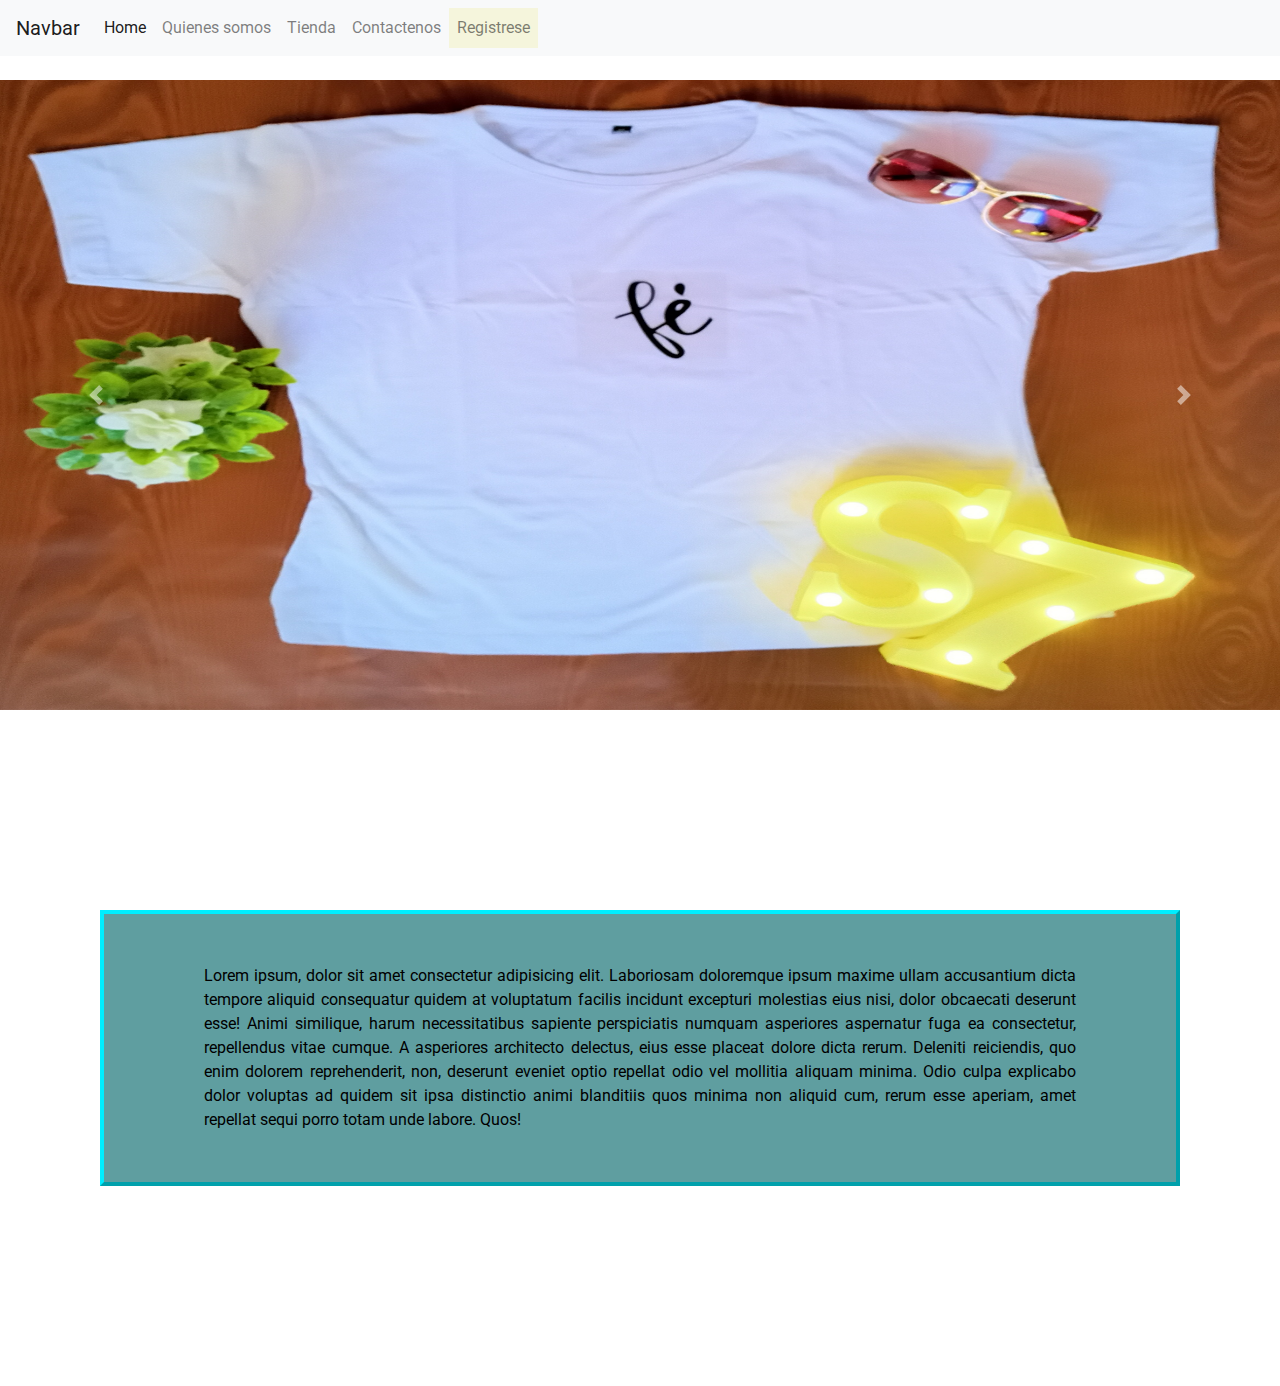
<file: index.html>
<!DOCTYPE html>
<html lang="en">
<head>
  <!-- Google Fonts Pre Connect -->
  <link rel="preconnect" href="https://fonts.gstatic.com">

  <!-- Meta Tags -->
  <meta charset="UTF-8">
  <meta http-equiv="X-UA-Compatible" content="IE=edge">
  <meta name="viewport" content="width=device-width, initial-scale=1.0">

  <!-- Fonts Links (Roboto 400, 500 and 700 included) -->
  <link rel="stylesheet" href="https://fonts.googleapis.com/css2?family=Roboto:wght@400;500;700&display=swap">

  <!-- Bootstrap 4 -->
  <link rel="stylesheet" href="https://maxcdn.bootstrapcdn.com/bootstrap/4.0.0/css/bootstrap.min.css"
  integrity="sha384-Gn5384xqQ1aoWXA+058RXPxPg6fy4IWvTNh0E263XmFcJlSAwiGgFAW/dAiS6JXm" crossorigin="anonymous">
  
  <!-- CSS Files Links -->
  <link rel="stylesheet" href="estilos.css">

  <!-- Title -->
  <title>Sprint</title>
</head>
<body>
  <div id="menu">
      <nav class="navbar fixed-top navbar-expand-lg navbar-light bg-light">
          <a class="navbar-brand" href="#">Navbar</a>
          <button class="navbar-toggler" type="button" data-toggle="collapse" data-target="#navbarSupportedContent" aria-controls="navbarSupportedContent" aria-expanded="false" aria-label="Toggle navigation">
            <span class="navbar-toggler-icon"></span>
        </button>
        <div class="collapse navbar-collapse" id="navbarSupportedContent">
          <ul class="navbar-nav mr-auto">
            <li class="nav-item active">
              <a class="nav-link" href="#">Home <span class="sr-only">(current)</span></a>
            </li>
            <li class="nav-item">
                <a class="nav-link" href="#">Quienes somos</a>
              </li>
            <li class="nav-item">
              <a class="nav-link" href="#">Tienda</a>
            </li>
            <li class="nav-item">
                <a class="nav-link" href="#">Contactenos</a>
              </li>
            <li class="nav-item">
                <a class="nav-link" href="registro.html" id="boton_registro">Registrese</a>
            </li>
          </ul>
          
        </div>
      </nav>
  </div>
  
  <div id="carouselExampleControls" class="carousel slide" data-ride="carousel">
      <div class="carousel-inner">
        <div class="carousel-item active">
          <img class="d-block w-100" src="img1Fe.jpg" alt="First slide">
      </div>
      <div class="carousel-item">
        <img class="d-block w-100" src="img2Rosa.jpg" alt="Second slide">
      </div>
      <div class="carousel-item">
        <img class="d-block w-100" src="img3Ama.jpg" alt="Third slide">
      </div>
    </div>
    <a class="carousel-control-prev" href="#carouselExampleControls" role="button" data-slide="prev">
      <span class="carousel-control-prev-icon" aria-hidden="true"></span>
      <span class="sr-only">Previous</span>
    </a>
    <a class="carousel-control-next" href="#carouselExampleControls" role="button" data-slide="next">
      <span class="carousel-control-next-icon" aria-hidden="true"></span>
      <span class="sr-only">Next</span>
    </a>
  </div>
  

  <p class="caja">Lorem ipsum, dolor sit amet consectetur adipisicing elit. Laboriosam doloremque ipsum maxime ullam accusantium dicta tempore aliquid consequatur quidem at voluptatum facilis incidunt excepturi molestias eius nisi, dolor obcaecati deserunt esse! Animi similique, harum necessitatibus sapiente perspiciatis numquam asperiores aspernatur fuga ea consectetur, repellendus vitae cumque. A asperiores architecto delectus, eius esse placeat dolore dicta rerum. Deleniti reiciendis, quo enim dolorem reprehenderit, non, deserunt eveniet optio repellat odio vel mollitia aliquam minima. Odio culpa explicabo dolor voluptas ad quidem sit ipsa distinctio
    animi blanditiis quos minima non aliquid cum, rerum esse aperiam, amet repellat sequi porro totam unde labore. Quos!</p>

<script src="https://code.jquery.com/jquery-3.2.1.slim.min.js"
integrity="sha384-KJ3o2DKtIkvYIK3UENzmM7KCkRr/rE9/Qpg6aAZGJwFDMVNA/GpGFF93hXpG5KkN" crossorigin="anonymous"></script>
<script src="https://cdnjs.cloudflare.com/ajax/libs/popper.js/1.12.9/umd/popper.min.js"
integrity="sha384-ApNbgh9B+Y1QKtv3Rn7W3mgPxhU9K/ScQsAP7hUibX39j7fakFPskvXusvfa0b4Q" crossorigin="anonymous"></script>
<script src="https://maxcdn.bootstrapcdn.com/bootstrap/4.0.0/js/bootstrap.min.js"
integrity="sha384-JZR6Spejh4U02d8jOt6vLEHfe/JQGiRRSQQxSfFWpi1MquVdAyjUar5+76PVCmYl" crossorigin="anonymous"></script>
</body>
</html>
</file>
<file: estilos.css>
#menu{
    margin-bottom: 80px;
}
#boton_registro{
    background-color:beige ;
    padding: 8px;
}

.caja{
    background-color: cadetblue;
    padding: 50px 100px;
    color:black;
    text-align: justify;
    margin: 200px 100px;
    border: outset rgb(0, 238, 255) 4px;
}

.carousel img{
    height: 70vh;
}
</file>
